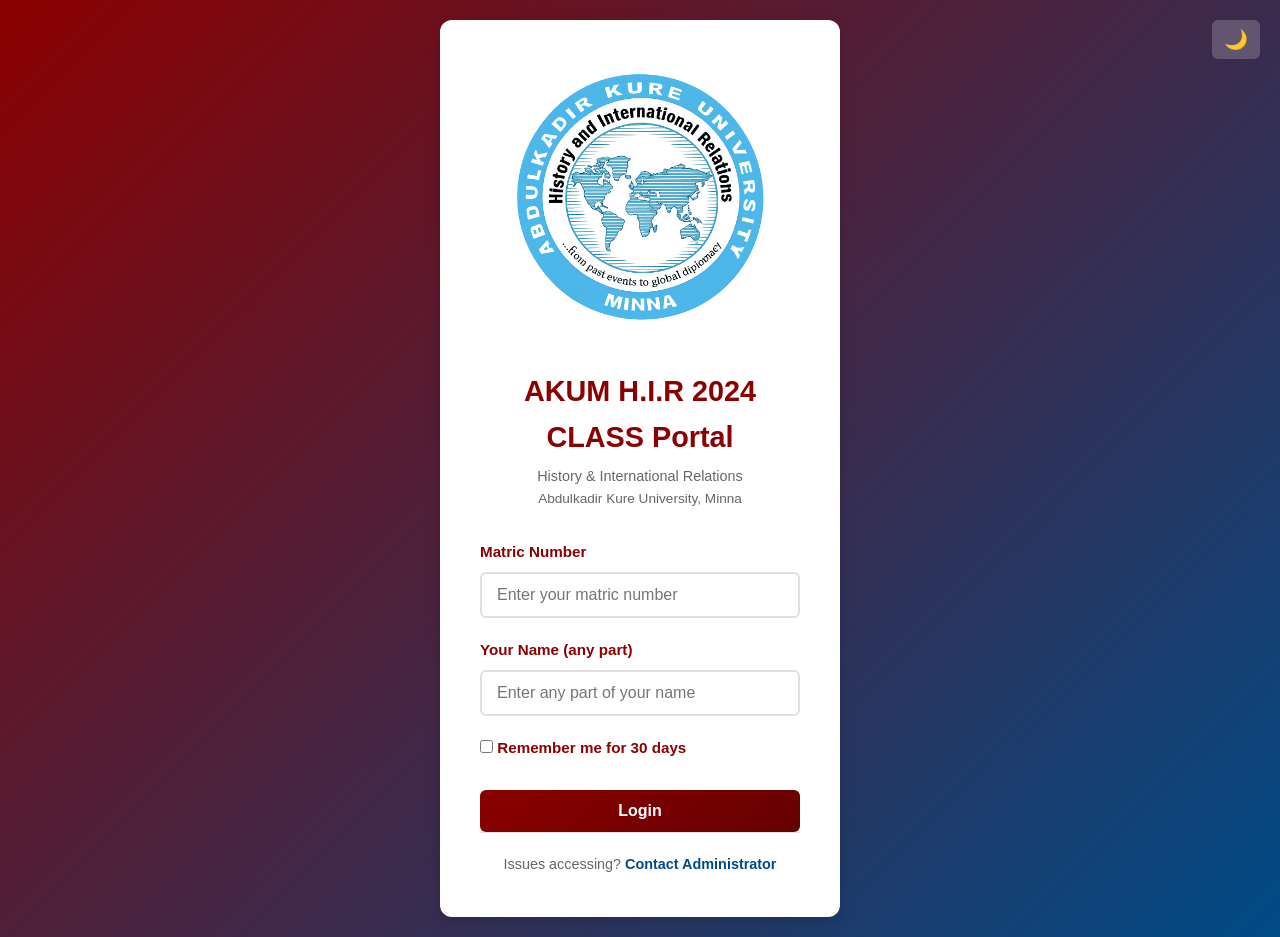
<file: login.html>
<!DOCTYPE html>
<html lang="en">
<head>
    <meta charset="UTF-8">
    <meta name="viewport" content="width=device-width, initial-scale=1.0">
    <title>Class Portal - Login</title>
    <link rel="stylesheet" href="style.css">
</head>
<body class="login-page">
    <div class="login-container">
        <div class="login-card">
            <div class="login-header">
                <img src="images/logo.png" alt="AKUM Logo" class="login-logo">
                <h1>AKUM H.I.R 2024 CLASS Portal</h1>
                <p>History & International Relations</p>
                <p class="institution-name">Abdulkadir Kure University, Minna</p>
            </div>

            <form id="loginForm" class="login-form">
                <div class="form-group">
                    <label for="matricNumber">Matric Number</label>
                    <input 
                        type="text" 
                        id="matricNumber" 
                        placeholder="Enter your matric number" 
                        required
                    >
                    <span class="error-message" id="matricError"></span>
                </div>

                <div class="form-group">
                    <label for="studentName">Your Name (any part)</label>
                    <input 
                        type="text" 
                        id="studentName" 
                        placeholder="Enter any part of your name" 
                        required
                    >
                    <span class="error-message" id="nameError"></span>
                </div>

                <div class="form-group">
                    <label for="rememberMe">
                        <input type="checkbox" id="rememberMe">
                        Remember me for 30 days
                    </label>
                </div>

                <button type="submit" class="login-btn">Login</button>
            </form>

            <div class="login-footer">
                <p>Issues accessing? <a href="mailto:abubakarnurudeen072188@gmail.com">Contact Administrator</a></p>
            </div>
        </div>

        <div class="theme-toggle-login">
            <button id="themeToggleLogin" class="theme-btn" title="Toggle dark mode">
                🌙
            </button>
        </div>
    </div>

    <script src="auth.js"></script>
</body>
</html>
</file>
<file: style.css>
/* Root Colors & Variables */
:root {
    --primary: #8b0000;
    --primary-dark: #660000;
    --secondary: #004b87;
    --secondary-dark: #003557;
    --accent: #ffffff;
    --accent-light: #f5f5f5;
    --text: #333333;
    --text-light: #666666;
    --border: #e0e0e0;
    --success: #27ae60;
    --warning: #f39c12;
    --danger: #e74c3c;
    --shadow: 0 2px 8px rgba(0, 0, 0, 0.1);
    --shadow-lg: 0 4px 16px rgba(0, 0, 0, 0.15);
}

/* Dark Mode */
body.dark-mode {
    --primary: #c41e3a;
    --primary-dark: #a01830;
    --secondary: #1a7bb8;
    --text: #e8e8e8;
    --text-light: #b8b8b8;
    --accent: #2a2a2a;
    --accent-light: #1a1a1a;
    --border: #404040;
}

/* Global Styles */
* {
    margin: 0;
    padding: 0;
    box-sizing: border-box;
}

html {
    scroll-behavior: smooth;
}

body {
    font-family: 'Segoe UI', Tahoma, Geneva, Verdana, sans-serif;
    background-color: var(--accent-light);
    color: var(--text);
    line-height: 1.6;
    transition: background-color 0.3s ease, color 0.3s ease;
}

/* ========== LOGIN PAGE ========== */
.login-page {
    display: flex;
    justify-content: center;
    align-items: center;
    min-height: 100vh;
    background: linear-gradient(135deg, var(--primary) 0%, var(--secondary) 100%);
}

.login-container {
    width: 100%;
    padding: 20px;
    display: flex;
    justify-content: center;
    align-items: center;
    position: relative;
}

.login-card {
    background: var(--accent);
    border-radius: 12px;
    box-shadow: var(--shadow-lg);
    padding: 40px;
    width: 100%;
    max-width: 400px;
    animation: slideUp 0.5s ease;
}

@keyframes slideUp {
    from {
        opacity: 0;
        transform: translateY(30px);
    }
    to {
        opacity: 1;
        transform: translateY(0);
    }
}

.login-header {
    text-align: center;
    margin-bottom: 30px;
}

.login-header .logo-placeholder {
    font-size: 3rem;
    margin-bottom: 15px;
}

.login-header h1 {
    color: var(--primary);
    margin-bottom: 5px;
    font-size: 1.8rem;
}

.login-header p {
    color: var(--text-light);
    font-size: 0.9rem;
}

.login-form {
    display: flex;
    flex-direction: column;
    gap: 20px;
}

.form-group {
    display: flex;
    flex-direction: column;
    gap: 8px;
}

.form-group label {
    font-weight: 600;
    color: var(--primary);
    font-size: 0.95rem;
}

.form-group input {
    padding: 12px 15px;
    border: 2px solid var(--border);
    border-radius: 6px;
    font-size: 1rem;
    background: var(--accent);
    color: var(--text);
    transition: border-color 0.3s ease;
}

.form-group input:focus {
    outline: none;
    border-color: var(--primary);
    box-shadow: 0 0 0 3px rgba(0, 75, 135, 0.1);
}

.password-input-wrapper {
    position: relative;
    display: flex;
    align-items: center;
}

.password-input-wrapper input {
    width: 100%;
}

.toggle-password {
    position: absolute;
    right: 12px;
    background: none;
    border: none;
    cursor: pointer;
    font-size: 1.2rem;
    padding: 5px;
}

.error-message {
    color: var(--danger);
    font-size: 0.85rem;
    display: none;
}

.error-message.show {
    display: block;
}

.login-btn {
    padding: 12px;
    background: linear-gradient(135deg, var(--primary), var(--primary-dark));
    color: var(--accent);
    border: none;
    border-radius: 6px;
    font-size: 1rem;
    font-weight: 600;
    cursor: pointer;
    transition: transform 0.2s, box-shadow 0.2s;
    margin-top: 10px;
}

.login-btn:hover {
    transform: translateY(-2px);
    box-shadow: var(--shadow-lg);
}

.login-btn:active {
    transform: translateY(0);
}

.login-footer {
    text-align: center;
    padding-top: 20px;
    border-top: 1px solid var(--border);
    color: var(--text-light);
    font-size: 0.9rem;
}

.login-footer a {
    color: var(--secondary);
    text-decoration: none;
    font-weight: 600;
}

.login-footer a:hover {
    text-decoration: underline;
}

.theme-toggle-login {
    position: fixed;
    top: 20px;
    right: 20px;
}

/* ========== NAVIGATION BAR ========== */
.navbar {
    background: linear-gradient(135deg, var(--secondary), var(--secondary-dark));
    color: var(--accent);
    padding: 12px 20px;
    box-shadow: var(--shadow);
    position: sticky;
    top: 0;
    z-index: 100;
    display: flex;
    justify-content: space-between;
    align-items: center;
    gap: 15px;
}

.hamburger-menu {
    background: none;
    border: none;
    cursor: pointer;
    display: flex;
    flex-direction: column;
    gap: 5px;
    padding: 5px;
}

.hamburger-menu span {
    width: 25px;
    height: 3px;
    background: var(--accent);
    border-radius: 2px;
    transition: all 0.3s ease;
}

.navbar-title {
    font-size: 1.4rem;
    font-weight: 700;
    color: var(--accent);
    flex: 1;
    text-align: center;
}

.navbar-controls {
    display: flex;
    gap: 10px;
    align-items: center;
}

/* ========== SIDE NAVIGATION MENU ========== */
.side-navbar {
    position: fixed;
    left: -130px;
    top: 0;
    width: 130px;
    height: 100vh;
    background: linear-gradient(135deg, var(--primary), var(--primary-dark));
    color: var(--accent);
    padding-top: 70px;
    z-index: 99;
    transition: left 0.3s ease;
    overflow-y: auto;
}

.side-navbar.open {
    left: 0;
}

.side-navbar .nav-link {
    display: block;
    color: var(--accent);
    text-decoration: none;
    padding: 12px 10px;
    border-bottom: 1px solid rgba(255,255,255,0.1);
    font-weight: 700;
    text-transform: uppercase;
    font-size: 0.8rem;
    transition: all 0.3s ease;
    text-align: center;
    word-break: break-word;
}

.side-navbar .nav-link:hover,
.side-navbar .nav-link.active {
    background: rgba(255,255,255,0.1);
}

.nav-theme-btn,
.nav-logout-btn {
    width: 100%;
    background: none;
    border: none;
    cursor: pointer;
    font-family: inherit;
    letter-spacing: 0.5px;
}

.nav-logout-btn {
    background: rgba(0,0,0,0.2);
    margin-top: 4px;
}

.nav-logout-btn:hover {
    background: rgba(231, 76, 60, 0.4) !important;
}

.nav-theme-btn:hover {
    background: rgba(255,255,255,0.15) !important;
}

.navbar-logo-brand {
    height: 36px;
    width: 36px;
    object-fit: contain;
    border-radius: 4px;
}

.navbar-logo {
    display: flex;
    align-items: center;
    gap: 8px;
    font-size: 1.6rem;
    font-weight: 700;
    white-space: nowrap;
    color: var(--accent);
}

.navbar-logo-image {
    height: 50px;
    width: 50px;
    object-fit: contain;
    border-radius: 4px;
}

.logo-icon {
    font-size: 1.8rem;
}



.nav-link {
    color: #ffffff;
    text-decoration: none;
    padding: 15px 20px;
    border-radius: 0px;
    transition: all 0.3s ease;
    font-size: 0.9rem;
    white-space: nowrap;
    background-color: transparent;
    border: none;
    font-weight: 700;
    text-transform: uppercase;
    letter-spacing: 0.5px;
    display: block;
    text-align: left;
    border-bottom: 1px solid rgba(255,255,255,0.1);
}

.nav-link:hover,
.nav-link.active {
    background-color: rgba(255,255,255,0.1);
    color: #ffffff;
}

.navbar-controls {
    display: flex;
    gap: 10px;
    align-items: center;
}

.theme-btn {
    background: rgba(255, 255, 255, 0.2);
    color: var(--accent);
    border: none;
    padding: 8px 12px;
    border-radius: 6px;
    cursor: pointer;
    font-size: 1.2rem;
    transition: background-color 0.3s ease;
}

.theme-btn:hover {
    background: rgba(255, 255, 255, 0.3);
}

.logout-btn {
    padding: 8px 16px;
    background: var(--secondary);
    color: var(--accent);
    border: none;
    border-radius: 6px;
    cursor: pointer;
    font-weight: 600;
    transition: background-color 0.3s ease;
}

.logout-btn:hover {
    background: var(--secondary-dark);
}

/* ========== MAIN CONTENT ========== */
.main-content {
    max-width: 1400px;
    margin: 0 auto;
    padding: 30px 25px;
}

.content-section {
    display: none;
    animation: fadeIn 0.3s ease;
}

.content-section.active {
    display: block;
}

@keyframes fadeIn {
    from {
        opacity: 0;
    }
    to {
        opacity: 1;
    }
}

.section-header {
    margin-bottom: 30px;
    padding-bottom: 15px;
    border-bottom: 3px solid var(--primary);
}

.section-header h2 {
    color: var(--primary);
    font-size: 1.8rem;
}

/* ========== HOME SECTION ========== */
.hero-section {
    margin-bottom: 30px;
}

.class-photo {
    width: 100%;
    max-height: 400px;
    border-radius: 12px;
    overflow: hidden;
    box-shadow: var(--shadow-lg);
}

.class-photo img {
    width: 100%;
    height: 100%;
    object-fit: cover;
}

.home-grid {
    display: grid;
    grid-template-columns: repeat(auto-fit, minmax(300px, 1fr));
    gap: 25px;
    margin-bottom: 30px;
}

.welcome-card,
.department-card {
    background: var(--accent);
    padding: 25px;
    border-radius: 12px;
    box-shadow: var(--shadow);
    border-left: 5px solid var(--primary);
}

.welcome-card h2,
.department-card h3 {
    color: var(--primary);
    margin-bottom: 15px;
}

.welcome-card p,
.department-card p {
    color: var(--text-light);
    margin-bottom: 10px;
}

.user-info {
    margin-top: 15px;
    padding-top: 15px;
    border-top: 1px solid var(--border);
    color: var(--text) !important;
    font-weight: 500;
}

.dept-logo {
    font-size: 3rem;
    margin-bottom: 10px;
}

.quick-stats {
    display: grid;
    grid-template-columns: repeat(auto-fit, minmax(150px, 1fr));
    gap: 15px;
}

.stat {
    background: var(--accent);
    padding: 20px;
    border-radius: 12px;
    text-align: center;
    box-shadow: var(--shadow);
    border-top: 4px solid var(--secondary);
}

.stat-number {
    font-size: 2.5rem;
    font-weight: 700;
    color: var(--secondary);
}

.stat-label {
    color: var(--text-light);
    font-size: 0.9rem;
    margin-top: 5px;
}

/* ========== ANNOUNCEMENTS ========== */
.announcements-container {
    display: grid;
    grid-template-columns: repeat(auto-fill, minmax(280px, 1fr));
    gap: 20px;
}

.announcement-card {
    background: var(--accent);
    padding: 20px;
    border-radius: 10px;
    box-shadow: var(--shadow);
    border-left: 5px solid var(--secondary);
    transition: transform 0.3s ease, box-shadow 0.3s ease;
}

.announcement-card:hover {
    transform: translateY(-5px);
    box-shadow: var(--shadow-lg);
}

.announcement-date {
    font-size: 0.8rem;
    color: var(--secondary);
    font-weight: 600;
    margin-bottom: 8px;
}

.announcement-card h3 {
    color: var(--primary);
    margin-bottom: 10px;
    font-size: 1.1rem;
}

.announcement-card p {
    color: var(--text-light);
    line-height: 1.5;
}

/* ========== ASSIGNMENTS ========== */
.assignments-container {
    display: grid;
    grid-template-columns: repeat(auto-fill, minmax(300px, 1fr));
    gap: 20px;
}

.assignment-card {
    background: var(--accent);
    padding: 20px;
    border-radius: 10px;
    box-shadow: var(--shadow);
    border-left: 5px solid var(--primary);
    transition: all 0.3s ease;
}

.assignment-card.pending {
    border-left-color: var(--warning);
}

.assignment-card.submitted {
    border-left-color: var(--success);
}

.assignment-card:hover {
    transform: translateY(-5px);
    box-shadow: var(--shadow-lg);
}

.assignment-header {
    display: flex;
    justify-content: space-between;
    align-items: start;
    margin-bottom: 10px;
    gap: 10px;
}

.assignment-header h3 {
    color: var(--primary);
    font-size: 1.05rem;
    flex: 1;
}

.status {
    padding: 4px 10px;
    border-radius: 20px;
    font-size: 0.75rem;
    font-weight: 600;
    white-space: nowrap;
}

.status.pending {
    background: rgba(243, 156, 18, 0.2);
    color: var(--warning);
}

.status.submitted {
    background: rgba(39, 174, 96, 0.2);
    color: var(--success);
}

.status.graded {
    background: rgba(0, 75, 135, 0.2);
    color: var(--primary);
}

.assignment-card > p {
    color: var(--text-light);
    margin-bottom: 15px;
}

.assignment-meta {
    display: flex;
    justify-content: space-between;
    font-size: 0.85rem;
    color: var(--text-light);
    margin-bottom: 15px;
    padding-bottom: 15px;
    border-bottom: 1px solid var(--border);
}

.urgent {
    color: var(--danger) !important;
    font-weight: 600;
}

.btn-small {
    display: inline-block;
    padding: 8px 16px;
    background: var(--primary);
    color: var(--accent);
    text-decoration: none;
    border-radius: 6px;
    font-size: 0.9rem;
    font-weight: 600;
    transition: background-color 0.3s ease;
}

.btn-small:hover {
    background: var(--primary-dark);
}

/* ========== LECTURE NOTES ========== */
.lecture-notes-container {
    display: grid;
    grid-template-columns: repeat(auto-fill, minmax(280px, 1fr));
    gap: 20px;
}

.lecture-card {
    background: var(--accent);
    padding: 20px;
    border-radius: 10px;
    box-shadow: var(--shadow);
    border-top: 4px solid var(--primary);
}

.lecture-date {
    font-size: 0.8rem;
    color: var(--primary);
    font-weight: 600;
    margin-bottom: 8px;
}

.lecture-card h3 {
    color: var(--primary);
    margin-bottom: 10px;
    font-size: 1.05rem;
}

.lecture-card p {
    color: var(--text-light);
    margin-bottom: 15px;
    font-size: 0.9rem;
}

.lecture-files {
    display: flex;
    flex-direction: column;
    gap: 8px;
}

.file-link {
    display: inline-block;
    padding: 8px 12px;
    background: var(--accent-light);
    color: var(--primary);
    text-decoration: none;
    border-radius: 6px;
    font-size: 0.85rem;
    border: 1px solid var(--border);
    transition: all 0.3s ease;
}

.file-link:hover {
    background: var(--primary);
    color: var(--accent);
}

/* ========== TIMETABLE ========== */
.timetable-container {
    overflow-x: auto;
}

.timetable {
    width: 100%;
    border-collapse: collapse;
    background: var(--accent);
    border-radius: 10px;
    overflow: hidden;
    box-shadow: var(--shadow);
}

.timetable thead {
    background: linear-gradient(135deg, var(--primary), var(--primary-dark));
    color: var(--accent);
}

.timetable th {
    padding: 15px;
    text-align: left;
    font-weight: 600;
}

.timetable td {
    padding: 15px;
    border-bottom: 1px solid var(--border);
}

.timetable tbody tr:hover {
    background: var(--accent-light);
}

.time-slot {
    font-weight: 600;
    color: var(--primary);
    background: var(--accent-light);
}

.class-slot {
    background: rgba(139, 0, 0, 0.1);
    border-left: 4px solid var(--secondary);
    color: var(--text);
}

/* ========== PHOTOS GRID ========== */
.photos-grid {
    display: grid;
    grid-template-columns: repeat(auto-fill, minmax(200px, 1fr));
    gap: 20px;
}

.photo-item {
    border-radius: 10px;
    overflow: hidden;
    box-shadow: var(--shadow);
    transition: transform 0.3s ease, box-shadow 0.3s ease;
    cursor: pointer;
}

.photo-item:hover {
    transform: scale(1.05);
    box-shadow: var(--shadow-lg);
}

.photo-item img {
    width: 100%;
    height: 200px;
    object-fit: cover;
    display: block;
}

.photo-item p {
    padding: 12px;
    background: var(--accent);
    color: var(--text);
    font-size: 0.9rem;
    text-align: center;
}

/* ========== VIDEOS GRID ========== */
.videos-grid {
    display: grid;
    grid-template-columns: repeat(auto-fill, minmax(250px, 1fr));
    gap: 20px;
}

.video-item {
    border-radius: 10px;
    overflow: hidden;
    box-shadow: var(--shadow);
    transition: transform 0.3s ease, box-shadow 0.3s ease;
    background: var(--accent);
}

.video-item:hover {
    transform: translateY(-5px);
    box-shadow: var(--shadow-lg);
}

.video-placeholder {
    position: relative;
    width: 100%;
    height: 150px;
    background: linear-gradient(135deg, var(--primary), var(--primary-dark));
    color: var(--accent);
    display: flex;
    align-items: center;
    justify-content: center;
    flex-direction: column;
    gap: 10px;
    font-size: 0.9rem;
}

.play-button {
    font-size: 3rem;
    opacity: 0.8;
    transition: opacity 0.3s ease;
}

.video-item:hover .play-button {
    opacity: 1;
}

.video-title {
    padding: 12px;
    color: var(--primary);
    font-weight: 600;
    margin-bottom: 5px;
}

.video-date {
    padding: 0 12px 12px;
    color: var(--text-light);
    font-size: 0.85rem;
}

/* ========== FEEDBACK/FORMS ========== */
.feedback-container {
    display: grid;
    grid-template-columns: repeat(auto-fill, minmax(300px, 1fr));
    gap: 25px;
}

.feedback-card {
    background: var(--accent);
    padding: 25px;
    border-radius: 10px;
    box-shadow: var(--shadow);
    border-top: 5px solid var(--secondary);
    text-align: center;
}

.feedback-card h3 {
    color: var(--primary);
    margin-bottom: 15px;
}

.feedback-card p {
    color: var(--text-light);
    margin-bottom: 20px;
    line-height: 1.6;
}

.btn-primary {
    display: inline-block;
    padding: 12px 25px;
    background: linear-gradient(135deg, var(--secondary), var(--secondary-dark));
    color: var(--accent);
    text-decoration: none;
    border-radius: 6px;
    font-weight: 600;
    transition: transform 0.2s, box-shadow 0.2s;
}

.btn-primary:hover {
    transform: translateY(-2px);
    box-shadow: var(--shadow-lg);
}

/* ========== RESPONSIVE DESIGN ========== */
@media (max-width: 768px) {
    .navbar-container {
        flex-direction: column;
        padding: 12px 15px;
    }

    .navbar-menu {
        width: 100%;
        justify-content: flex-start;
        gap: 0;
        overflow-x: auto;
        padding-bottom: 5px;
    }

    .nav-link {
        padding: 6px 10px;
        font-size: 0.85rem;
    }

    .login-card {
        padding: 25px;
    }

    .main-content {
        padding: 20px 15px;
    }

    .announcements-container,
    .assignments-container,
    .lecture-notes-container {
        grid-template-columns: 1fr;
    }

    .photos-grid {
        grid-template-columns: repeat(auto-fill, minmax(150px, 1fr));
    }

    .videos-grid {
        grid-template-columns: repeat(auto-fill, minmax(150px, 1fr));
    }

    .timetable {
        font-size: 0.85rem;
    }

    .timetable th,
    .timetable td {
        padding: 10px;
    }

    .section-header h2 {
        font-size: 1.4rem;
    }

    .assignment-header {
        flex-direction: column;
    }

    .status {
        align-self: flex-start;
    }
}

@media (max-width: 480px) {
    .navbar-logo {
        font-size: 1.1rem;
    }

    .logo-icon {
        font-size: 1.4rem;
    }

    .navbar-controls {
        gap: 5px;
    }

    .logout-btn {
        padding: 6px 10px;
        font-size: 0.85rem;
    }

    .login-card {
        padding: 20px;
    }

    .login-header h1 {
        font-size: 1.4rem;
    }

    .login-header .logo-placeholder {
        font-size: 2.5rem;
    }

    .home-grid {
        grid-template-columns: 1fr;
    }

    .quick-stats {
        grid-template-columns: 1fr;
    }

    .hero-section {
        margin-bottom: 20px;
    }

    .section-header {
        margin-bottom: 20px;
    }

    .section-header h2 {
        font-size: 1.3rem;
    }

    .timetable {
        font-size: 0.75rem;
    }

    .timetable th,
    .timetable td {
        padding: 6px;
    }

    .announcement-card,
    .lecture-card,
    .feedback-card {
        padding: 15px;
    }
}

/* Scrollbar Styling */
::-webkit-scrollbar {
    width: 8px;
}

::-webkit-scrollbar-track {
    background: var(--accent-light);
}

::-webkit-scrollbar-thumb {
    background: var(--primary);
    border-radius: 4px;
}

::-webkit-scrollbar-thumb:hover {
    background: var(--primary-dark);
}

/* ========== CLASS MEMBERS SECTION ========== */
.class-members-container {
    display: grid;
    grid-template-columns: repeat(auto-fill, minmax(300px, 1fr));
    gap: 15px;
}

.member-card {
    background: var(--accent);
    padding: 20px;
    border-radius: 10px;
    box-shadow: var(--shadow);
    border-left: 5px solid var(--secondary);
    display: flex;
    align-items: center;
    gap: 15px;
    transition: all 0.3s ease;
}

.member-card:hover {
    transform: translateY(-3px);
    box-shadow: var(--shadow-lg);
}

.member-number {
    background: linear-gradient(135deg, var(--primary), var(--primary-dark));
    color: var(--accent);
    width: 45px;
    height: 45px;
    border-radius: 50%;
    display: flex;
    align-items: center;
    justify-content: center;
    font-weight: 700;
    font-size: 1.1rem;
    flex-shrink: 0;
}

.member-info h3 {
    color: var(--primary);
    margin-bottom: 5px;
    font-size: 1rem;
}

.member-info .matric {
    color: var(--secondary);
    font-size: 0.85rem;
    margin: 0;
    font-weight: 600;
}

/* ========== ASSIGNMENTS INFO CARD ========== */
.assignments-info-card {
    background: var(--accent);
    padding: 40px;
    border-radius: 12px;
    box-shadow: var(--shadow-lg);
    border-left: 5px solid var(--secondary);
    text-align: center;
    max-width: 600px;
    margin: 0 auto;
}

.assignments-info-card h3 {
    color: var(--primary);
    font-size: 1.8rem;
    margin-bottom: 20px;
}

.assignments-info-card p {
    color: var(--text-light);
    font-size: 1rem;
    line-height: 1.6;
    margin-bottom: 30px;
}

.btn-drive-large {
    display: inline-block;
    padding: 15px 40px;
    background: linear-gradient(135deg, var(--secondary), var(--secondary-dark));
    color: var(--accent);
    text-decoration: none;
    border-radius: 8px;
    font-weight: 700;
    font-size: 1.1rem;
    transition: transform 0.3s, box-shadow 0.3s;
    border: none;
    cursor: pointer;
}

.btn-drive-large:hover {
    transform: translateY(-3px);
    box-shadow: var(--shadow-lg);
}

/* ========== GOOGLE DRIVE BUTTONS ========== */
.drive-button-container {
    margin-top: 15px;
    margin-bottom: 20px;
}

.btn-drive {
    display: inline-block;
    padding: 12px 20px;
    background: linear-gradient(135deg, var(--secondary), var(--secondary-dark));
    color: var(--accent);
    text-decoration: none;
    border-radius: 6px;
    font-weight: 600;
    transition: transform 0.2s, box-shadow 0.2s;
    border: none;
    cursor: pointer;
    font-size: 0.95rem;
}

.btn-drive:hover {
    transform: translateY(-2px);
    box-shadow: var(--shadow-lg);
}

/* ========== CONTACT SECTION ========== */
.contact-container {
    display: grid;
    grid-template-columns: repeat(auto-fit, minmax(300px, 1fr));
    gap: 25px;
}

.contact-card {
    background: var(--accent);
    padding: 25px;
    border-radius: 10px;
    box-shadow: var(--shadow);
    border-top: 5px solid var(--primary);
}

.contact-card h3 {
    color: var(--primary);
    margin-bottom: 20px;
    font-size: 1.2rem;
}

.admin-info {
    display: flex;
    flex-direction: column;
    gap: 10px;
}

.admin-info p {
    color: var(--text);
    margin: 0;
}

.admin-info a {
    color: var(--secondary);
    text-decoration: none;
    font-weight: 600;
}

.admin-info a:hover {
    text-decoration: underline;
}

.quick-links {
    display: flex;
    flex-direction: column;
    gap: 12px;
}

.quick-link {
    display: inline-block;
    padding: 12px 15px;
    background: var(--accent-light);
    color: var(--primary);
    text-decoration: none;
    border-radius: 6px;
    font-size: 0.9rem;
    border: 2px solid var(--primary);
    transition: all 0.3s ease;
    font-weight: 500;
}

.quick-link:hover {
    background: var(--primary);
    color: var(--accent);
    transform: translateX(5px);
}

.login-logo {
    width: 100%;
    max-width: 280px;
    height: auto;
    margin-bottom: 20px;
    object-fit: contain;
}

.navbar-logo-small {
    height: 45px;
    width: 45px;
    object-fit: contain;
    margin-right: 15px;
    border-radius: 4px;
}

/* ========== INSTITUTION NAME STYLING ========== */
.institution-name {
    font-size: 0.85rem !important;
    font-weight: 500 !important;
}

/* ========== CHAT SECTION ========== */
.chat-wrapper {
    display: flex;
    flex-direction: column;
    height: 70vh;
    background: var(--accent);
    border-radius: 12px;
    box-shadow: var(--shadow-lg);
    overflow: hidden;
    border: 1px solid var(--border);
}

.chat-messages {
    flex: 1;
    overflow-y: auto;
    padding: 20px;
    display: flex;
    flex-direction: column;
    gap: 12px;
    background: var(--accent-light);
}

.chat-loading {
    text-align: center;
    color: var(--text-light);
    font-style: italic;
    margin: auto;
}

.chat-bubble-wrap {
    display: flex;
    flex-direction: column;
    max-width: 75%;
}

.chat-row {
    display: flex;
    align-items: flex-end;
    gap: 8px;
    margin-bottom: 2px;
}

.chat-row.mine {
    flex-direction: row-reverse;
    align-self: flex-end;
}

.chat-row.theirs {
    flex-direction: row;
    align-self: flex-start;
}

.chat-row.mine .chat-bubble-wrap {
    align-items: flex-end;
}

.chat-row.theirs .chat-bubble-wrap {
    align-items: flex-start;
}

.chat-avatar {
    width: 36px;
    height: 36px;
    border-radius: 50%;
    display: flex;
    align-items: center;
    justify-content: center;
    font-weight: 700;
    font-size: 0.75rem;
    color: #fff;
    flex-shrink: 0;
    box-shadow: 0 2px 6px rgba(0,0,0,0.2);
}

.chat-sender {
    font-size: 0.78rem;
    font-weight: 700;
    color: #1565c0;
    margin-bottom: 2px;
    padding: 0 4px;
}

.chat-bubble {
    padding: 10px 14px 6px 14px;
    border-radius: 18px;
    font-size: 0.95rem;
    line-height: 1.5;
    word-break: break-word;
    box-shadow: 0 1px 3px rgba(0,0,0,0.1);
}

.chat-row.mine .chat-bubble {
    background: #ffffff;
    color: #111111;
    border: 1px solid #ddd;
    border-bottom-right-radius: 4px;
}

.chat-row.theirs .chat-bubble {
    background: #ffffff;
    color: #111111;
    border: 1px solid #ddd;
    border-bottom-left-radius: 4px;
}

.chat-time {
    font-size: 0.68rem;
    color: #888;
    margin-top: 4px;
    padding: 0 4px;
    text-align: right;
}

.chat-input-area {
    display: flex;
    gap: 10px;
    padding: 15px;
    border-top: 2px solid var(--border);
    background: var(--accent);
}

.chat-input {
    flex: 1;
    padding: 12px 16px;
    border: 2px solid var(--border);
    border-radius: 25px;
    font-size: 0.95rem;
    background: var(--accent-light);
    color: var(--text);
    outline: none;
    transition: border-color 0.3s;
}

.chat-input:focus {
    border-color: var(--secondary);
}

.chat-send-btn {
    padding: 12px 20px;
    background: linear-gradient(135deg, var(--primary), var(--primary-dark));
    color: #fff;
    border: none;
    border-radius: 25px;
    font-weight: 700;
    cursor: pointer;
    font-size: 0.9rem;
    transition: transform 0.2s, box-shadow 0.2s;
    white-space: nowrap;
}

.chat-send-btn:hover {
    transform: translateY(-2px);
    box-shadow: var(--shadow);
}

.chat-send-btn:disabled {
    opacity: 0.6;
    cursor: not-allowed;
    transform: none;
}

.chat-date-divider {
    text-align: center;
    font-size: 0.75rem;
    color: var(--text-light);
    margin: 8px 0;
    position: relative;
}

.chat-date-divider::before,
.chat-date-divider::after {
    content: '';
    position: absolute;
    top: 50%;
    width: 30%;
    height: 1px;
    background: var(--border);
}

.chat-date-divider::before { left: 5%; }
.chat-date-divider::after { right: 5%; }

/* Print Styles */
@media print {
    .navbar,
    .navbar-controls,
    .logout-btn {
        display: none;
    }

    body {
        background: white;
        color: black;
    }

    .content-section {
        page-break-inside: avoid;
    }
}
</file>
